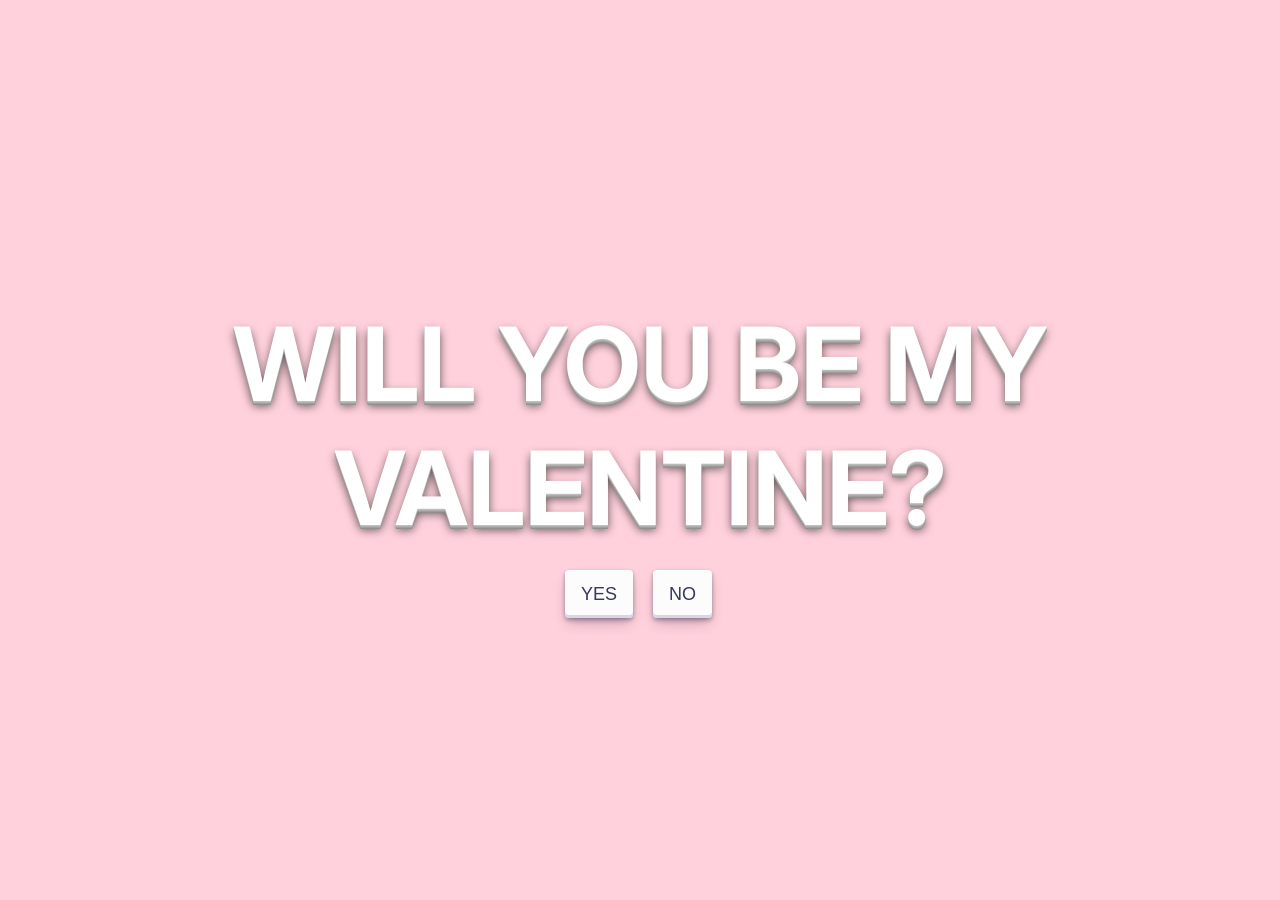
<file: Index.html>
<!DOCTYPE html>
<html lang="en">
<head>
    <meta charset="UTF-8">
    <meta name="viewport" content="width=device-width, initial-scale=1.0">
    <title>Valentine's</title>
    <link rel="stylesheet" href="Styles/Style.css">
</head>
<body>
    <p>WILL YOU BE MY VALENTINE?</p>
    <div class="Btn">
        <button class="Y">YES</button>
        <button class="N">NO</button>
    </div>
</body>
<script src="Scripts/Script.js"></script>
</html>
</file>
<file: Styles/Style.css>
@import url('https://fonts.googleapis.com/css2?family=Inter:ital,opsz,wght@0,14..32,100..900;1,14..32,100..900&display=swap');

body {
    margin: 0;
    padding: 0;
    height: 100vh;
    width: 100vw;
    background-color: #FFD1DC;
    font-family: "Inter";
    font-weight: 700;
    font-size: 8vw;
    color: #FFFFFF;
    overflow: hidden;
    text-shadow: 
        0px 1px 0px #c0c0c0, 
        0px 2px 0px #b0b0b0, 
        0px 3px 0px #a0a0a0, 
        0px 4px 0px #909090, 
        0px 5px 10px rgba(0, 0, 0, 0.6);
    overflow: hidden;
    display: flex;
    flex-direction: column;
    align-items: center;
    justify-content: center;
    text-align: center;
}

.Txt {
    font-size: clamp(1.5rem, 8vw, 3rem);
}

p {
    margin: 0;
    padding: 20px;
}

.Btn {
    display: flex;
    gap: 20px;
    width: 150px;
}

button {
    align-items: center;
    appearance: none;
    background-color: #FCFCFD;
    border-radius: 4px;
    border-width: 0;
    box-shadow: rgba(45, 35, 66, 0.4) 0 2px 4px,rgba(45, 35, 66, 0.3) 0 7px 13px -3px,#D6D6E7 0 -3px 0 inset;
    box-sizing: border-box;
    color: #36395A;
    cursor: pointer;
    display: inline-flex;
    height: 48px;
    justify-content: center;
    line-height: 1;
    list-style: none;
    overflow: hidden;
    padding-left: 16px;
    padding-right: 16px;
    position: relative;
    text-align: left;
    text-decoration: none;
    transition: box-shadow .15s,transform .15s;
    user-select: none;
    -webkit-user-select: none;
    touch-action: manipulation;
    white-space: nowrap;
    will-change: box-shadow, transform;
    font-size: 18px;
}

button:hover {
    box-shadow: rgba(45, 35, 66, 0.4) 0 4px 8px, rgba(45, 35, 66, 0.3) 0 7px 13px -3px, #D6D6E7 0 -3px 0 inset;
    transform: translateY(-2px);
}

button:active {
    box-shadow: #D6D6E7 0 3px 7px inset;
    transform: translateY(2px);
}

.Polaroid {
    position: relative;
    display: flex;
    justify-content: center;
    align-items: center;
    width: 80%;
    height: 80%;
    perspective: 1000px;
}

Img {
    transform-style: preserve-3d;
    position: absolute;
    width: 80%;
    max-width: 400px;
    height: auto;
    display: flex;
    justify-content: center;
    aspect-ratio: 3 / 4;
    object-fit: cover;
    background: white;
    padding: 20px;
    padding-bottom: 80px;
    box-shadow: rgba(50, 50, 93, 0.25) 0px 13px 27px -5px, rgba(0, 0, 0, 0.3) 0px 8px 16px -8px;
}

video.Img {
    transform-style: preserve-3d;
    position: absolute;
    width: 80%;
    max-width: 400px;
    height: auto;
    display: flex;
    justify-content: center;
    aspect-ratio: 3 / 4;
    object-fit: cover;
    background: white;
    padding: 20px;
    padding-bottom: 80px;
    box-shadow: rgba(50, 50, 93, 0.25) 0px 13px 27px -5px, rgba(0, 0, 0, 0.3) 0px 8px 16px -8px;
}
</file>
